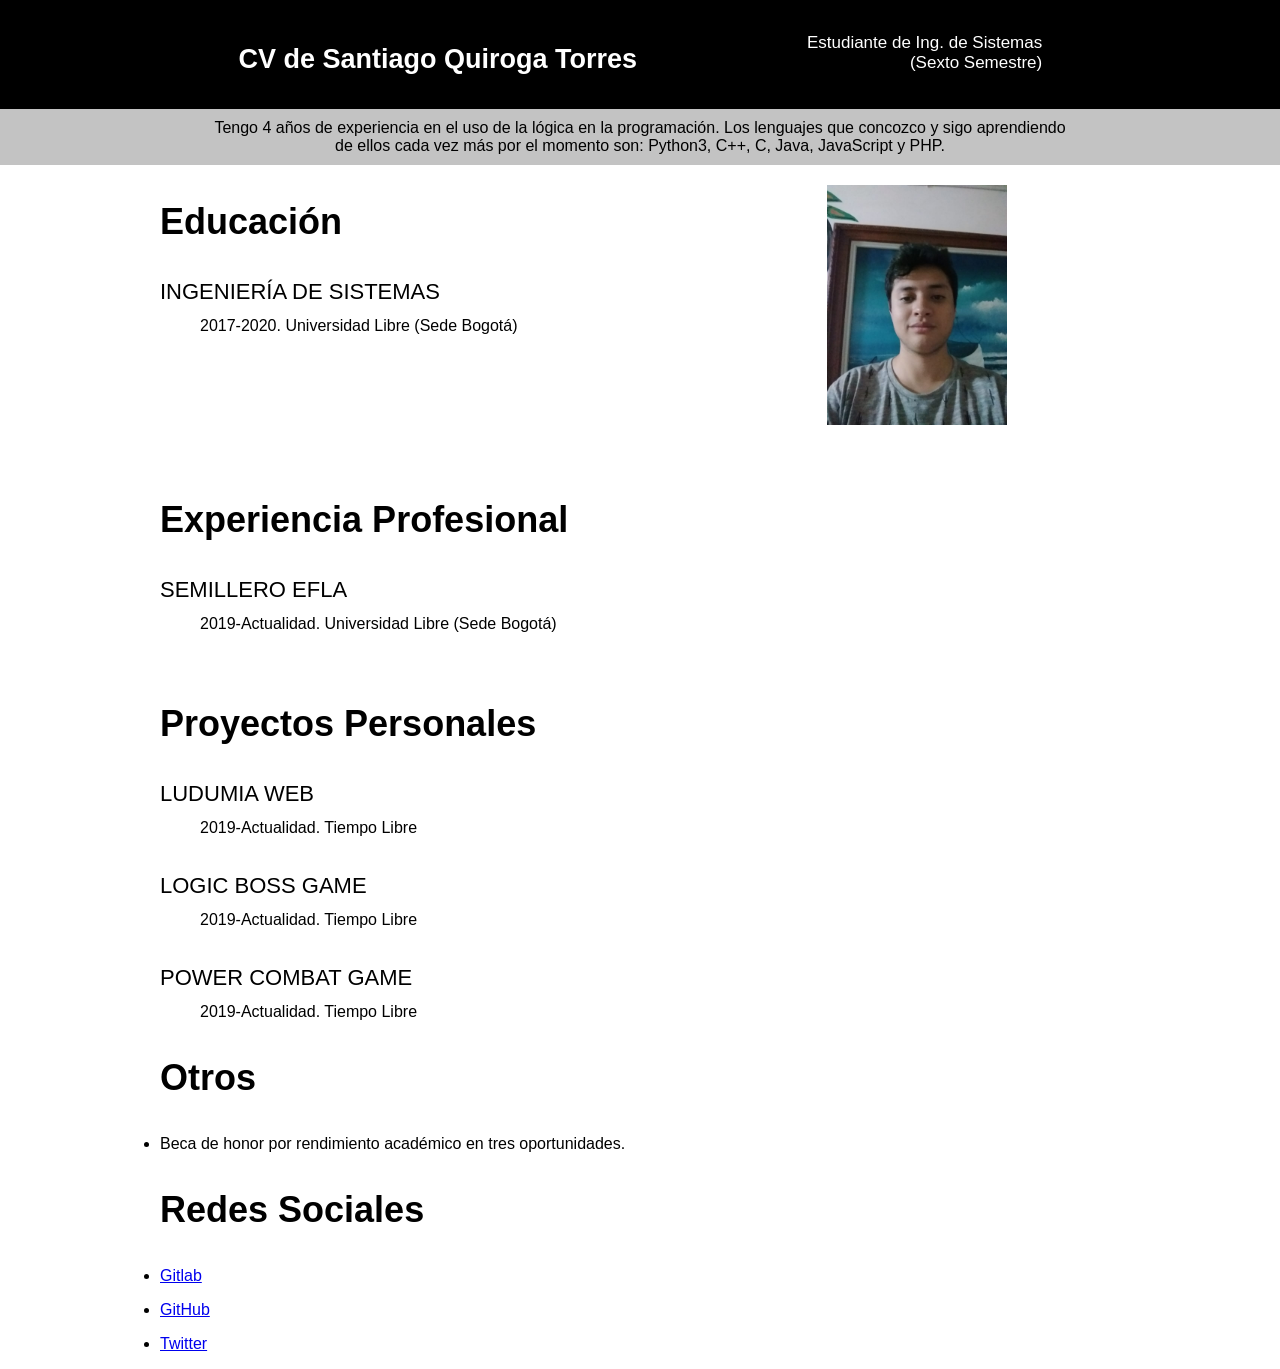
<file: index.html>
<!DOCTYPE html>
<html lang="es" dir="ltr">
  <head>
    <title>CV de Santiago Quiroga Torres</title>
    <meta charset="utf-8">
    <meta name="description" content="Santiago es un Estudiante de sexto semestre
    de Ing. de Sistemas de la Universidad Libre, ha estado en algunos semestres
    becado.">
  </head>
  <body style="font-family:Helvetica, Arial, sans-serif;margin:0;">
    <header style="background-color:black;color:white;text-align:center;
    padding:16px;">
      <h1 style="display:inline-block;width:400px;font-weight:700;font-size:27px;">
        CV de Santiago Quiroga Torres
      </h1>
      <p style="display:inline-block;width:400px;font-weight:200;font-size:17px;
      text-align:right;">
        Estudiante de Ing. de Sistemas<br>(Sexto Semestre)
      </p>
    </header>
    <div style="background-color:#c3c3c3;color:black;text-align:center;
    font-weight:200;padding:10px;">
      Tengo 4 años de experiencia en el uso de la lógica en la
      programación. Los lenguajes que concozco y sigo aprendiendo<br>
      de ellos cada vez más por el momento son: Python3, C++, C,
      Java, JavaScript y PHP.
    </div>
    <section>
      <div style="width:960px;margin-left:auto;margin-right:auto;">
        <div>
          <div style="display:inline-block;width:69%;vertical-align:top;">
            <h3 style="font-size:36px;font-weight:700;">
              Educación
            </h3>
            <div>
              <dl>
                <dt style="font-size:22px;text-transform:uppercase;margin-bottom:12px;
                margin-top:36px;">
                  Ingeniería de Sistemas
                </dt>
                <dd>
                  2017-2020. Universidad Libre (Sede Bogotá)
                </dd>
              </dl>
            </div>
          </div>
          <div style="display:inline-block;width:30%;margin-top:20px;">
            <img src="yo.jpeg" width="180">
          </div>
        </div>
        <div style="margin-top:70px;">
          <h3 style="font-size:36px;font-weight:700;">
            Experiencia Profesional
          </h3>
          <div>
            <dl>
              <dt style="font-size:22px;text-transform:uppercase;margin-bottom:12px;
              margin-top:36px;">
                Semillero EFLA
              </dt>
              <dd>
                2019-Actualidad. Universidad Libre (Sede Bogotá)
              </dd>
            </dl>
          </div>
          <div style="margin-top:70px;">
            <h3 style="font-size:36px;font-weight:700;">
              Proyectos Personales
            </h3>
            <div>
              <dl>
                <dt style="font-size:22px;text-transform:uppercase;margin-bottom:12px;
                margin-top:36px;">
                  Ludumia Web
                </dt>
                <dd>
                  2019-Actualidad. Tiempo Libre
                </dd>
              </dl>
              <dl>
                <dt style="font-size:22px;text-transform:uppercase;margin-bottom:12px;
                margin-top:36px;">
                  Logic Boss Game
                </dt>
                <dd>
                  2019-Actualidad. Tiempo Libre
                </dd>
              </dl>
              <dl>
                <dt style="font-size:22px;text-transform:uppercase;margin-bottom:12px;
                margin-top:36px;">
                  Power Combat Game
                </dt>
                <dd>
                  2019-Actualidad. Tiempo Libre
                </dd>
              </dl>
            </div>
          </div>
        </div>
        <div>
          <h3 style="font-size:36px;font-weight:700;">
            Otros
          </h3>
          <ul style="margin-top:12px;padding:0;">
            <li style="margin-top:16px;">
              Beca de honor por rendimiento académico en tres oportunidades.
            </li>
          </ul>
        </div>
        <div>
          <h3 style="font-size:36px;font-weight:700;">
            Redes Sociales
          </h3>
          <ul style="margin-top:12px;padding:0;">
            <li style="margin-top:16px;">
              <a href="#">Gitlab</a>
            </li>
            <li style="margin-top:16px;">
              <a href="https://github.com/GoldSymbol" target="_blank">GitHub</a>
            </li>
            <li style="margin-top:16px;">
              <a href="#">Twitter</a>
            </li>
          </ul>
        </div>
      </div>
    </div>
    </section>
  </body>
</html>
</file>
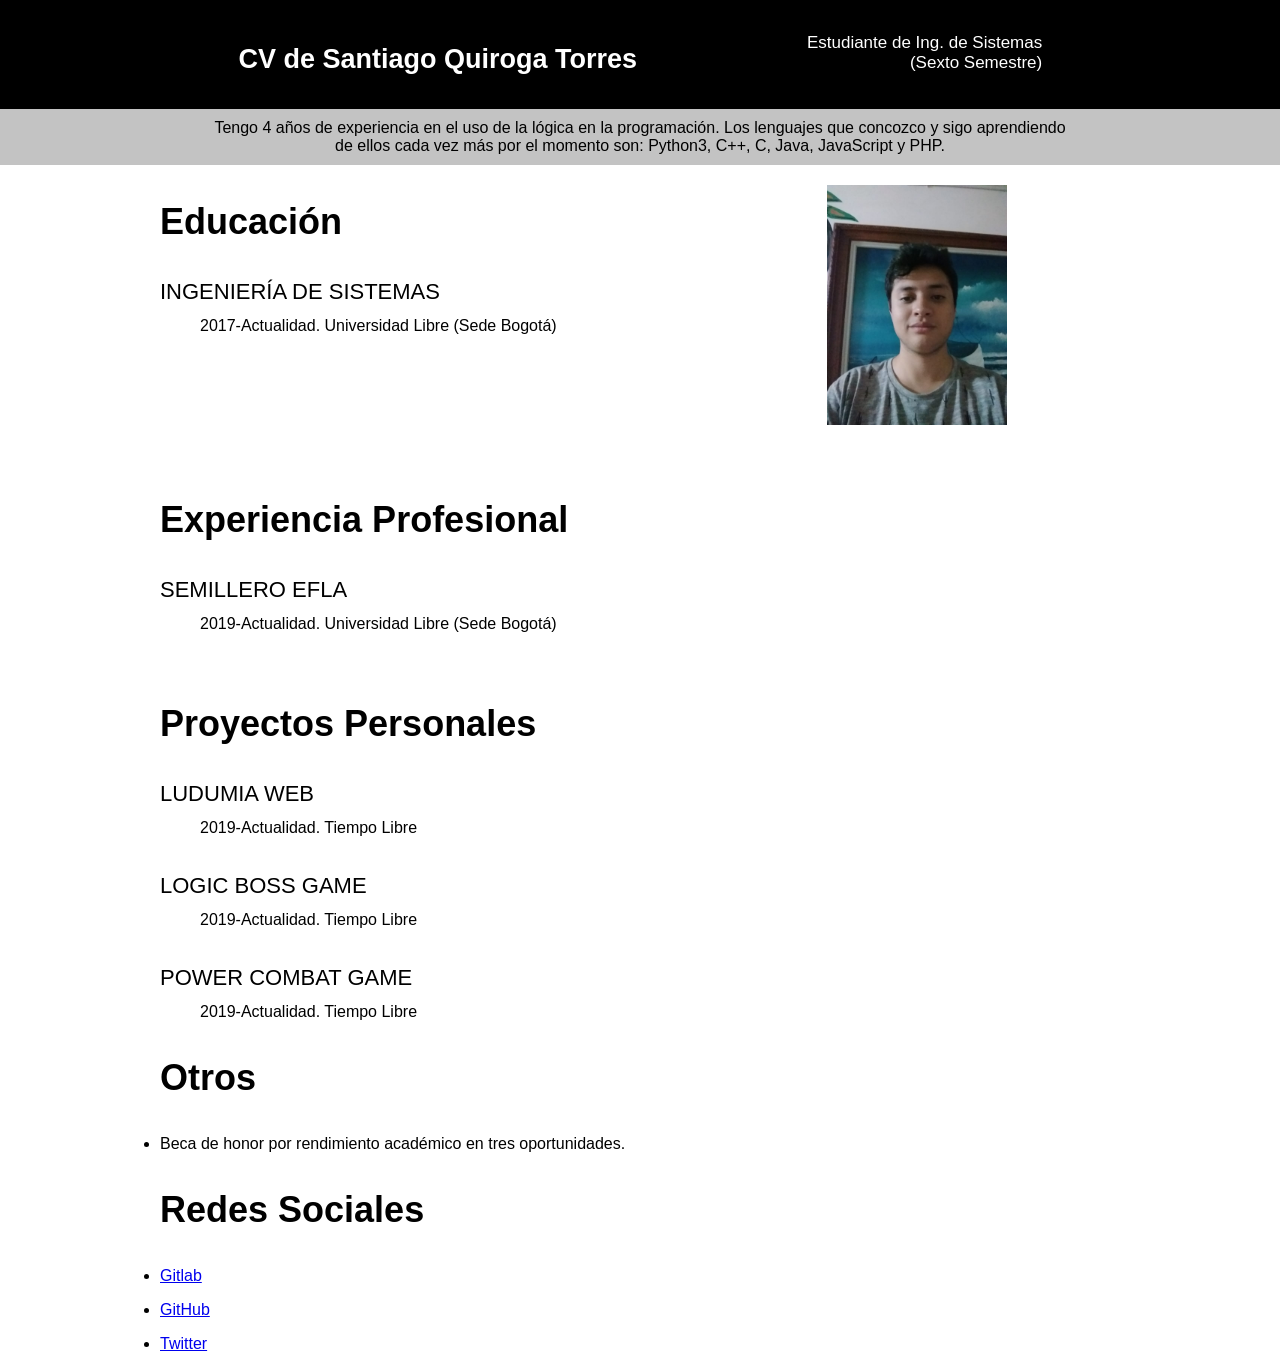
<file: cv/index.html>
<!DOCTYPE html>
<html lang="es" dir="ltr">
  <head>
    <title>CV de Santiago Quiroga Torres</title>
    <meta charset="utf-8">
    <meta name="description" content="Santiago es un Estudiante de sexto semestre
    de Ing. de Sistemas de la Universidad Libre, ha estado en algunos semestres
    becado.">
  </head>
  <body style="font-family:Helvetica, Arial, sans-serif;margin:0;">
    <header style="background-color:black;color:white;text-align:center;
    padding:16px;">
      <h1 style="display:inline-block;width:400px;font-weight:700;font-size:27px;">
        CV de Santiago Quiroga Torres
      </h1>
      <p style="display:inline-block;width:400px;font-weight:200;font-size:17px;
      text-align:right;">
        Estudiante de Ing. de Sistemas<br>(Sexto Semestre)
      </p>
    </header>
    <div style="background-color:#c3c3c3;color:black;text-align:center;
    font-weight:200;padding:10px;">
      Tengo 4 años de experiencia en el uso de la lógica en la
      programación. Los lenguajes que concozco y sigo aprendiendo<br>
      de ellos cada vez más por el momento son: Python3, C++, C,
      Java, JavaScript y PHP.
    </div>
    <section>
      <div style="width:960px;margin-left:auto;margin-right:auto;">
        <div>
          <div style="display:inline-block;width:69%;vertical-align:top;">
            <h3 style="font-size:36px;font-weight:700;">
              Educación
            </h3>
            <div>
              <dl>
                <dt style="font-size:22px;text-transform:uppercase;margin-bottom:12px;
                margin-top:36px;">
                  Ingeniería de Sistemas
                </dt>
                <dd>
                  2017-Actualidad. Universidad Libre (Sede Bogotá)
                </dd>
              </dl>
            </div>
          </div>
          <div style="display:inline-block;width:30%;margin-top:20px;">
            <img src="yo.jpeg" width="180">
          </div>
        </div>
        <div style="margin-top:70px;">
          <h3 style="font-size:36px;font-weight:700;">
            Experiencia Profesional
          </h3>
          <div>
            <dl>
              <dt style="font-size:22px;text-transform:uppercase;margin-bottom:12px;
              margin-top:36px;">
                Semillero EFLA
              </dt>
              <dd>
                2019-Actualidad. Universidad Libre (Sede Bogotá)
              </dd>
            </dl>
          </div>
          <div style="margin-top:70px;">
            <h3 style="font-size:36px;font-weight:700;">
              Proyectos Personales
            </h3>
            <div>
              <dl>
                <dt style="font-size:22px;text-transform:uppercase;margin-bottom:12px;
                margin-top:36px;">
                  Ludumia Web
                </dt>
                <dd>
                  2019-Actualidad. Tiempo Libre
                </dd>
              </dl>
              <dl>
                <dt style="font-size:22px;text-transform:uppercase;margin-bottom:12px;
                margin-top:36px;">
                  Logic Boss Game
                </dt>
                <dd>
                  2019-Actualidad. Tiempo Libre
                </dd>
              </dl>
              <dl>
                <dt style="font-size:22px;text-transform:uppercase;margin-bottom:12px;
                margin-top:36px;">
                  Power Combat Game
                </dt>
                <dd>
                  2019-Actualidad. Tiempo Libre
                </dd>
              </dl>
            </div>
          </div>
        </div>
        <div>
          <h3 style="font-size:36px;font-weight:700;">
            Otros
          </h3>
          <ul style="margin-top:12px;padding:0;">
            <li style="margin-top:16px;">
              Beca de honor por rendimiento académico en tres oportunidades.
            </li>
          </ul>
        </div>
        <div>
          <h3 style="font-size:36px;font-weight:700;">
            Redes Sociales
          </h3>
          <ul style="margin-top:12px;padding:0;">
            <li style="margin-top:16px;">
              <a href="#">Gitlab</a>
            </li>
            <li style="margin-top:16px;">
              <a href="https://github.com/GoldSymbol" target="_blank">GitHub</a>
            </li>
            <li style="margin-top:16px;">
              <a href="#">Twitter</a>
            </li>
          </ul>
        </div>
      </div>
    </div>
    </section>
  </body>
</html>
</file>
